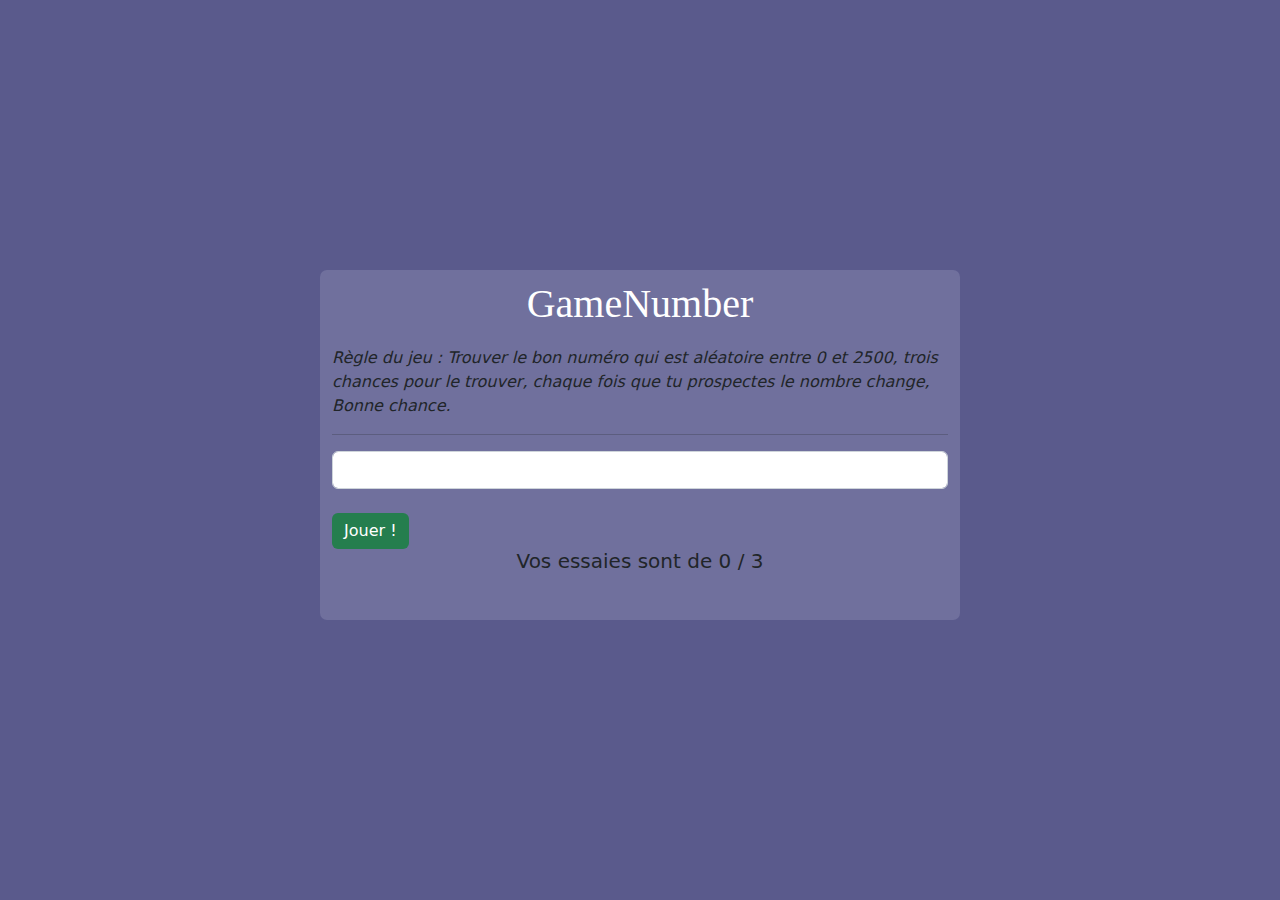
<file: public/index.html>
<!DOCTYPE html>
<html lang="fr">
<head>
    <meta charset="UTF-8">
    <title>GameNumber - ReyzanGame's</title>
    <link rel="stylesheet" href="../assets/css/bootstrap.css">
    <link rel="stylesheet" href="../assets/css/mycss.css">
    <link href="../assets/js/bootstrap.bundle.js">
</head>
<body id="game-main-index" onload="ConsoleInitiation()">
    <div class="container" id="containerMainGameIndex">
        <h1 class="text-center text-main-index">GameNumber</h1>
        <p><i>Règle du jeu : Trouver le bon numéro qui est aléatoire entre 0 et 2500, trois chances pour le trouver, chaque fois que tu prospectes le nombre change, Bonne chance.</i></p>
        <hr>
        <input id="GameMainInput" class="form-control text-center">
        <br>
        <button class="btn btn-valid-game" onclick="ProspectNumber()">Jouer !</button>
        <h5 class="text-center">Vos essaies sont de <span id="GameHitCount">0</span> / 3</h5>
    </div>

    <script src="../GameCore/index.js"></script>
</body>
</html>
</file>
<file: assets/css/mycss.css>
/*
 &Copy - Deign Reyzan
 Twitter : @GateanChamoret
*/

*{
    margin: 0;
    padding: 0;
}

#game-main-index {
    background-color: rgb(90, 90, 140);
}

#containerMainGameIndex {
    background-color: rgb(112, 112, 157);
    width: 50%;
    height: 350px;
    border-radius: 7px;
    top : 30vh;
    position : relative;
}

.text-main-index {
    color: white;
    padding: 10px;
    font-family: Bahnschrift, cursive;
}

.btn-valid-game {
    color: white;
    background-color: #257e4e;
    transition: 0.25s;
    border: none;
    transform-style: revert;
}

.btn-valid-game:hover{
    border: none;
    background-color: #169665;
    color: white;
}
</file>
